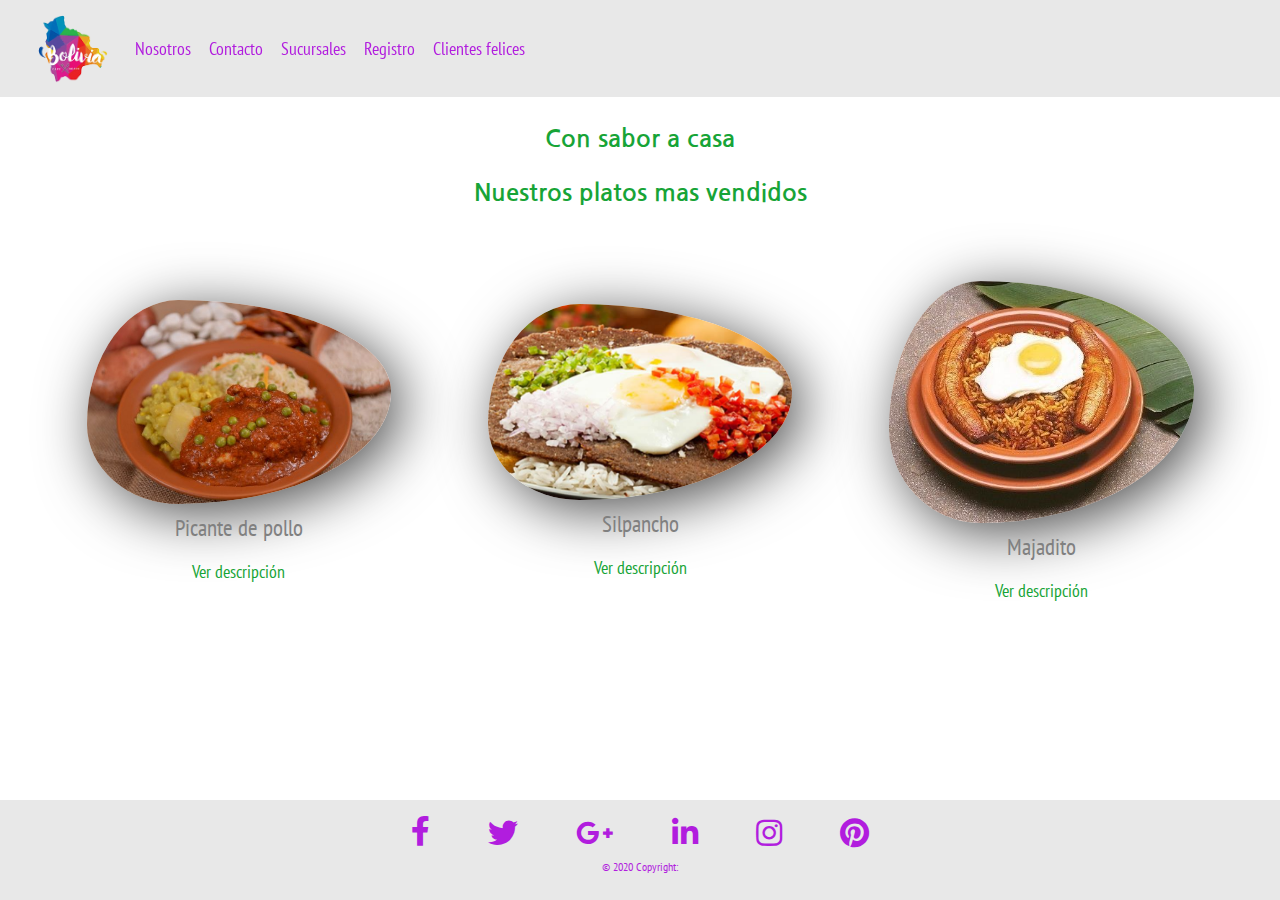
<file: index.html>
<!DOCTYPE html>
<html lang="en">
<head>
    <meta charset="UTF-8">
    <meta name="viewport" content="width=device-width, initial-scale=1.0">
    <link
            rel="stylesheet"
            href="https://stackpath.bootstrapcdn.com/bootstrap/4.5.2/css/bootstrap.min.css"
            integrity="sha384-JcKb8q3iqJ61gNV9KGb8thSsNjpSL0n8PARn9HuZOnIxN0hoP+VmmDGMN5t9UJ0Z"
            crossorigin="anonymous"
    >
    <link rel="stylesheet" href="https://use.fontawesome.com/releases/v5.11.2/css/all.css">
    <link rel="stylesheet" type="text/css" href="./public/style/styles.css" media="screen"/>
    <link href="https://fonts.googleapis.com/css2?family=Nanum+Gothic&family=PT+Sans+Narrow&display=swap" rel="stylesheet">

    <title>Bolivia resto</title>
</head>
<body>
<nav id="navColor" class="navbar  fixed-top navbar-expand-lg navbar-light ">
    <div class="general container">
        <a class="navbar-brand" href="./index.html">
            <img class="logo hvr-wobble-horizontal" src="./public/imagen/icon1.png" alt="logo">
        </a>
        <button class="navbar-toggler" type="button" data-toggle="collapse" data-target="#navbarTogglerDemo02"
                aria-controls="navbarTogglerDemo02" aria-expanded="false" aria-label="Toggle navigation">
            <span class="navbar-toggler-icon"></span>
        </button>

        <div class="collapse navbar-collapse" id="navbarTogglerDemo02">
            <ul class="navbar-nav mr-auto mt-2 mt-lg-0">
                <li class="nav-item linkNavbar">
                    <a class="hvr-float-shadow navText nav-link" href="./routes/aboutMe.html">Nosotros</a>
                </li>
                <li class="nav-item linkNavbar">
                    <a class="hvr-float-shadow navText nav-link" href="./routes/contact.html">Contacto</a>
                </li>
                <li class="nav-item linkNavbar">
                    <a class="hvr-float-shadow navText nav-link" href="./routes/branch.html">Sucursales</a>
                </li>
                <li class="nav-item linkNavbar">
                    <a class="hvr-float-shadow navText nav-link" href="./routes/register.html">Registro</a>
                </li>
                <li class="nav-item linkNavbar">
                    <a class="hvr-float-shadow navText nav-link" href="./routes/ourCustomers.html">Clientes felices</a>
                </li>
            </ul>
        </div>
    </div>
</nav>

<h3 class="text1">Con sabor a casa</h3>
<h6 class="text1">Nuestros platos mas vendidos</h6>
<div class="containerMeal">
    <div class="imgMealContainer">
        <img class="imgMeal " src="./public/imagen/picante.jpg">
        <h5>Picante de pollo</h5>
        <a class="recipebtn btn " href="./routes/recipe.html" role="button">Ver descripción</a>
    </div>
    <div class="imgMealContainer">
        <img class="imgMeal" src="./public/imagen/silpancho.jpg">
        <h5>Silpancho</h5>
        <a class="recipebtn btn " href="./routes/recipe.html" role="button">Ver descripción</a>
    </div>
    <div class="imgMealContainer">
        <img class="imgMeal" src="./public/imagen/majo.jpeg">
        <h5>Majadito</h5>
        <a class="recipebtn btn " href="./routes/recipe.html" role="button">Ver descripción</a>
    </div>
</div>
<footer class="footer ">
    <div class="container">
        <div class="row">
            <div class="col-md-12">
                <div class="flex-center">
                    <a class="navText" href="https://www.facebook.com/CasaDelCamba" target="_blank" >
                        <i class="textColor iconSize fab fa-facebook-f mr-md-5 fa-2x"> </i>
                    </a>
                    <a class="tw-ic" href="https://twitter.com/la_casadelcamba" target="_blank" >
                        <i class="textColor iconSize fab fa-twitter fa-lg  mr-md-5  fa-2x"> </i>
                    </a>
                    <a class="gplus-ic" href="https://www.casadelcamba.com/" target="_blank" >
                        <i class="textColor iconSize fab fa-google-plus-g fa-lg  mr-md-5  fa-2x"> </i>
                    </a>
                    <a class="li-ic" href="https://www.linkedin.com/company/la-casa-del-camba/about/" target="_blank" >
                        <i class="textColor iconSize fab fa-linkedin-in fa-lg  mr-md-5  fa-2x"> </i>
                    </a>
                    <a class="ins-ic" href="https://www.instagram.com/lacasadelcamba/" target="_blank" >
                        <i class="textColor iconSize fab fa-instagram fa-lg  mr-md-5 fa-2x"> </i>
                    </a>
                    <a class="pin-ic" href="https://ar.pinterest.com/search/pins/?rs=ac&len=2&q=majadito%20boliviano&eq=majadito&etslf=6358&term_meta[]=majadito%7Cautocomplete%7C0&term_meta[]=boliviano%7Cautocomplete%7C0" target="_blank" >
                        <i class="textColor iconSize fab fa-pinterest fa-lg  fa-2x"> </i>
                    </a>
                </div>
            </div>
        </div>
    </div>
    <div class="textColor textCorpSize footer-copyright text-center my-2">© 2020 Copyright:
    </div>
</footer>

<script src="https://code.jquery.com/jquery-3.5.1.slim.min.js" integrity="sha384-DfXdz2htPH0lsSSs5nCTpuj/zy4C+OGpamoFVy38MVBnE+IbbVYUew+OrCXaRkfj" crossorigin="anonymous"></script>
<script src="https://cdn.jsdelivr.net/npm/popper.js@1.16.1/dist/umd/popper.min.js" integrity="sha384-9/reFTGAW83EW2RDu2S0VKaIzap3H66lZH81PoYlFhbGU+6BZp6G7niu735Sk7lN" crossorigin="anonymous"></script>
<script src="https://stackpath.bootstrapcdn.com/bootstrap/4.5.2/js/bootstrap.min.js" integrity="sha384-B4gt1jrGC7Jh4AgTPSdUtOBvfO8shuf57BaghqFfPlYxofvL8/KUEfYiJOMMV+rV" crossorigin="anonymous"></script>
</body>
</html>
</file>
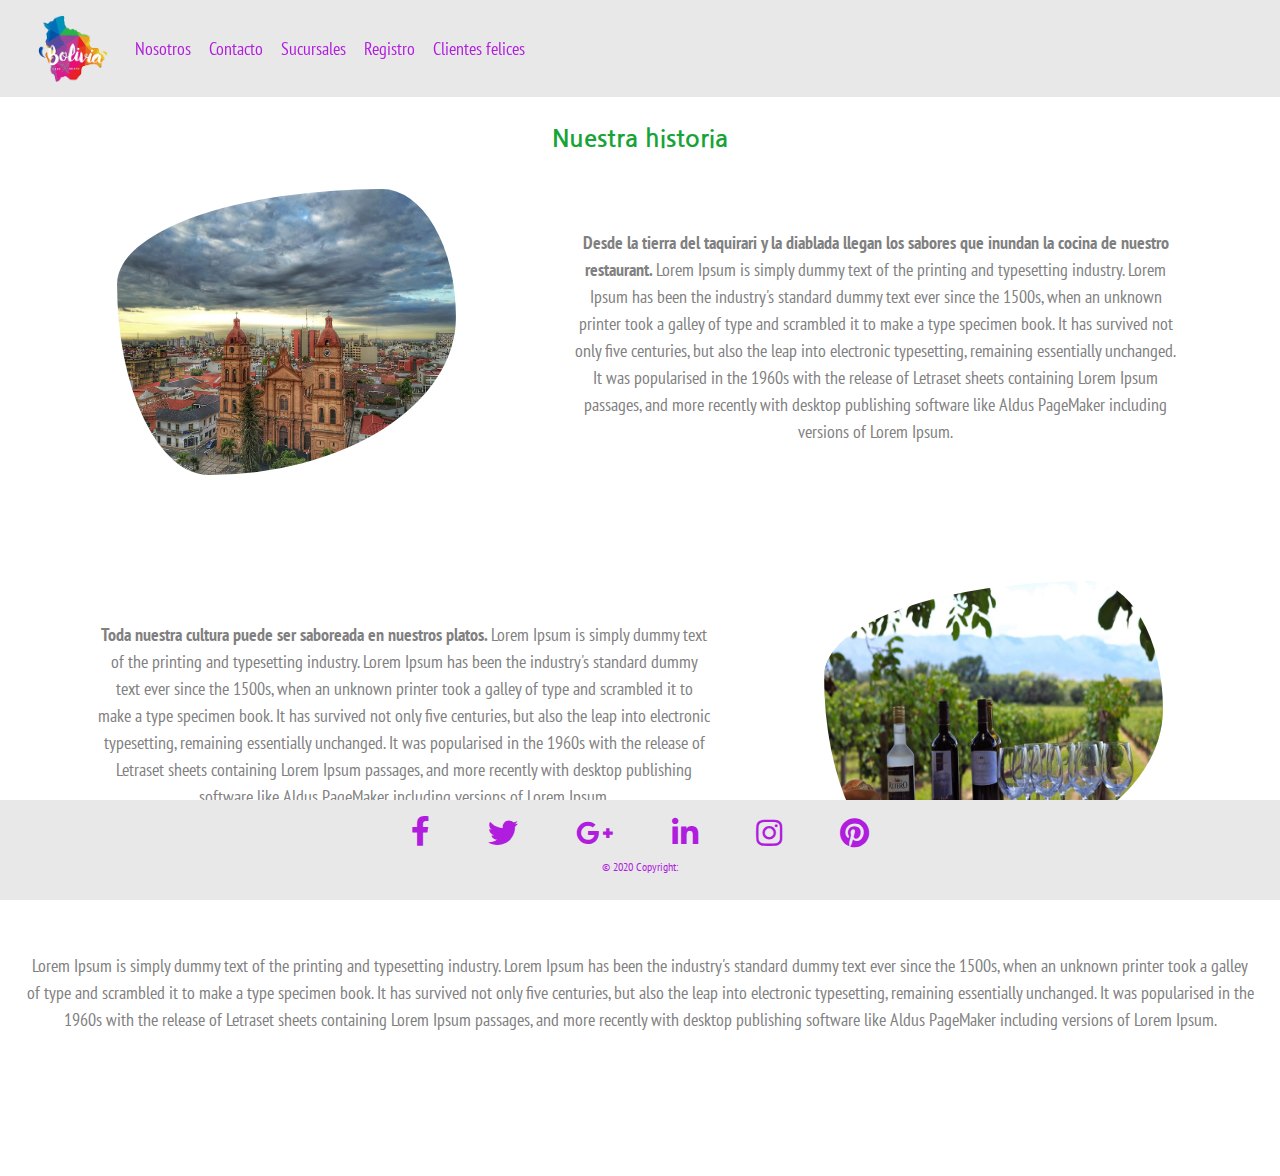
<file: routes/aboutMe.html>
<!DOCTYPE html>
<html lang="en">
<head>
    <meta charset="UTF-8">
    <meta name="viewport" content="width=device-width, initial-scale=1.0">
    <link
            rel="stylesheet"
            href="https://stackpath.bootstrapcdn.com/bootstrap/4.5.2/css/bootstrap.min.css"
            integrity="sha384-JcKb8q3iqJ61gNV9KGb8thSsNjpSL0n8PARn9HuZOnIxN0hoP+VmmDGMN5t9UJ0Z"
            crossorigin="anonymous"
    >
    <link rel="stylesheet" href="https://use.fontawesome.com/releases/v5.11.2/css/all.css">
    <link rel="stylesheet" type="text/css" href="../public/style/styles.css" media="screen"/>
    <link href="https://fonts.googleapis.com/css2?family=Nanum+Gothic&family=PT+Sans+Narrow&display=swap" rel="stylesheet">
    <title>Bolivia resto</title>
</head>
<body>
<nav id="navColor" class="navbar  fixed-top navbar-expand-lg navbar-light ">
    <div class="general container">
        <a class="navbar-brand" href="../index.html">
            <img class="logo hvr-wobble-horizontal" src="../public/imagen/icon1.png" alt="logo">
        </a>
        <button class="navbar-toggler" type="button" data-toggle="collapse" data-target="#navbarTogglerDemo02"
                aria-controls="navbarTogglerDemo02" aria-expanded="false" aria-label="Toggle navigation">
            <span class="navbar-toggler-icon"></span>
        </button>

        <div class="collapse navbar-collapse" id="navbarTogglerDemo02">
            <ul class="navbar-nav mr-auto mt-2 mt-lg-0">
                <li class="nav-item linkNavbar">
                    <a class="hvr-float-shadow navText nav-link" href="./aboutMe.html">Nosotros</a>
                </li>
                <li class="nav-item linkNavbar">
                    <a class="hvr-float-shadow navText nav-link" href="./contact.html">Contacto</a>
                </li>
                <li class="nav-item linkNavbar">
                    <a class="hvr-float-shadow navText nav-link" href="./branch.html">Sucursales</a>
                </li>
                <li class="nav-item linkNavbar">
                    <a class="hvr-float-shadow navText nav-link" href="./register.html">Registro</a>
                </li>
                <li class="nav-item linkNavbar">
                    <a class="hvr-float-shadow navText nav-link" href="./ourCustomers.html">Clientes felices</a>
                </li>
            </ul>
        </div>
    </div>
</nav>

<h4 class="text1">Nuestra historia</h4>
<div class="aboutMeContainer">
    <div id="carouselExampleIndicators" class="containerCarrusel carousel slide" data-ride="carousel">

        <div class="carousel-inner">
            <div class="carousel-item active">
                <img src="../public/imagen/turismo3.jpg" class="imgCarrusel  w-100" alt="...">
            </div>
            <div class="carousel-item">
                <img src="../public/imagen/turismo5.jpg" class="imgCarrusel  w-100" alt="...">
            </div>
            <div class="carousel-item">
                <img src="../public/imagen/turismo2.jpg" class="imgCarrusel  w-100" alt="...">
            </div>
        </div>
        <a class="carousel-control-prev" href="#carouselExampleIndicators" role="button" data-slide="prev">
            <span class="carousel-control-prev-icon" aria-hidden="true"></span>
            <span class="sr-only">Previous</span>
        </a>
        <a class="carousel-control-next" href="#carouselExampleIndicators" role="button" data-slide="next">
            <span class="carousel-control-next-icon" aria-hidden="true"></span>
            <span class="sr-only">Next</span>
        </a>
    </div>
    <div class="aboutText">
        <p>
            <strong>Desde la tierra del taquirari y la diablada llegan los sabores que inundan la cocina de nuestro restaurant. </strong> Lorem Ipsum is simply dummy text of the printing and typesetting industry. Lorem Ipsum has been the industry's standard dummy text ever since the 1500s, when an unknown printer took a galley of type and scrambled it to make a type specimen book. It has survived not only five centuries, but also the leap into electronic typesetting, remaining essentially unchanged. It was popularised in the 1960s with the release of Letraset sheets containing Lorem Ipsum passages, and more recently with desktop publishing software like Aldus PageMaker including versions of Lorem Ipsum.
        </p>
    </div>
</div>
<div class="aboutMeContainer">
    <div class="aboutText">
        <p>
            <strong> Toda nuestra cultura puede ser saboreada en nuestros platos. </strong> Lorem Ipsum is simply dummy text of the printing and typesetting industry. Lorem Ipsum has been the industry's standard dummy text ever since the 1500s, when an unknown printer took a galley of type and scrambled it to make a type specimen book. It has survived not only five centuries, but also the leap into electronic typesetting, remaining essentially unchanged. It was popularised in the 1960s with the release of Letraset sheets containing Lorem Ipsum passages, and more recently with desktop publishing software like Aldus PageMaker including versions of Lorem Ipsum.
        </p>
    </div>
    <div  class="containerCarrusel carousel slide" data-ride="carousel">
        <div class="carousel-inner">
            <div class="carousel-item active">
                <img src="../public/imagen/turismo1.jpg" class="imgCarrusel  w-100" alt="...">
            </div>
            <div class="carousel-item">
                <img src="../public/imagen/turismo6.jpeg" class="imgCarrusel  w-100" alt="...">
            </div>
            <div class="carousel-item">
                <img src="../public/imagen/turismo4.jpg" class="imgCarrusel  w-100" alt="...">
            </div>
        </div>
        <a class="carousel-control-prev" href="#carouselExampleIndicators" role="button" data-slide="prev">
            <span class="carousel-control-prev-icon" aria-hidden="true"></span>
            <span class="sr-only">Previous</span>
        </a>
        <a class="carousel-control-next" href="#carouselExampleIndicators" role="button" data-slide="next">
            <span class="carousel-control-next-icon" aria-hidden="true"></span>
            <span class="sr-only">Next</span>
        </a>
    </div>
</div>
<div class="aboutText2">
    <p>
        Lorem Ipsum is simply dummy text of the printing and typesetting industry. Lorem Ipsum has been the industry's standard dummy text ever since the 1500s, when an unknown printer took a galley of type and scrambled it to make a type specimen book. It has survived not only five centuries, but also the leap into electronic typesetting, remaining essentially unchanged. It was popularised in the 1960s with the release of Letraset sheets containing Lorem Ipsum passages, and more recently with desktop publishing software like Aldus PageMaker including versions of Lorem Ipsum.
    </p>
</div>

<footer class="footer ">
    <div class="container">
        <div class="row">
            <div class="col-md-12">
                <div class="flex-center">
                    <a class="navText" href="https://www.facebook.com/CasaDelCamba" target="_blank" >
                        <i class="textColor iconSize fab fa-facebook-f mr-md-5 fa-2x"> </i>
                    </a>
                    <a class="tw-ic" href="https://twitter.com/la_casadelcamba" target="_blank" >
                        <i class="textColor iconSize fab fa-twitter fa-lg  mr-md-5  fa-2x"> </i>
                    </a>
                    <a class="gplus-ic" href="https://www.casadelcamba.com/" target="_blank" >
                        <i class="textColor iconSize fab fa-google-plus-g fa-lg  mr-md-5  fa-2x"> </i>
                    </a>
                    <a class="li-ic" href="https://www.linkedin.com/company/la-casa-del-camba/about/" target="_blank" >
                        <i class="textColor iconSize fab fa-linkedin-in fa-lg  mr-md-5  fa-2x"> </i>
                    </a>
                    <a class="ins-ic" href="https://www.instagram.com/lacasadelcamba/" target="_blank" >
                        <i class="textColor iconSize fab fa-instagram fa-lg  mr-md-5 fa-2x"> </i>
                    </a>
                    <a class="pin-ic" href="https://ar.pinterest.com/search/pins/?rs=ac&len=2&q=majadito%20boliviano&eq=majadito&etslf=6358&term_meta[]=majadito%7Cautocomplete%7C0&term_meta[]=boliviano%7Cautocomplete%7C0" target="_blank" >
                        <i class="textColor iconSize fab fa-pinterest fa-lg  fa-2x"> </i>
                    </a>
                </div>
            </div>
        </div>
    </div>
    <div class="textColor textCorpSize footer-copyright text-center my-2">© 2020 Copyright:
    </div>
</footer>

<script src="https://code.jquery.com/jquery-3.5.1.slim.min.js"
        integrity="sha384-DfXdz2htPH0lsSSs5nCTpuj/zy4C+OGpamoFVy38MVBnE+IbbVYUew+OrCXaRkfj"
        crossorigin="anonymous"></script>
<script src="https://cdn.jsdelivr.net/npm/popper.js@1.16.1/dist/umd/popper.min.js"
        integrity="sha384-9/reFTGAW83EW2RDu2S0VKaIzap3H66lZH81PoYlFhbGU+6BZp6G7niu735Sk7lN"
        crossorigin="anonymous"></script>
<script src="https://stackpath.bootstrapcdn.com/bootstrap/4.5.2/js/bootstrap.min.js"
        integrity="sha384-B4gt1jrGC7Jh4AgTPSdUtOBvfO8shuf57BaghqFfPlYxofvL8/KUEfYiJOMMV+rV"
        crossorigin="anonymous"></script>
</body>
</html>
</file>
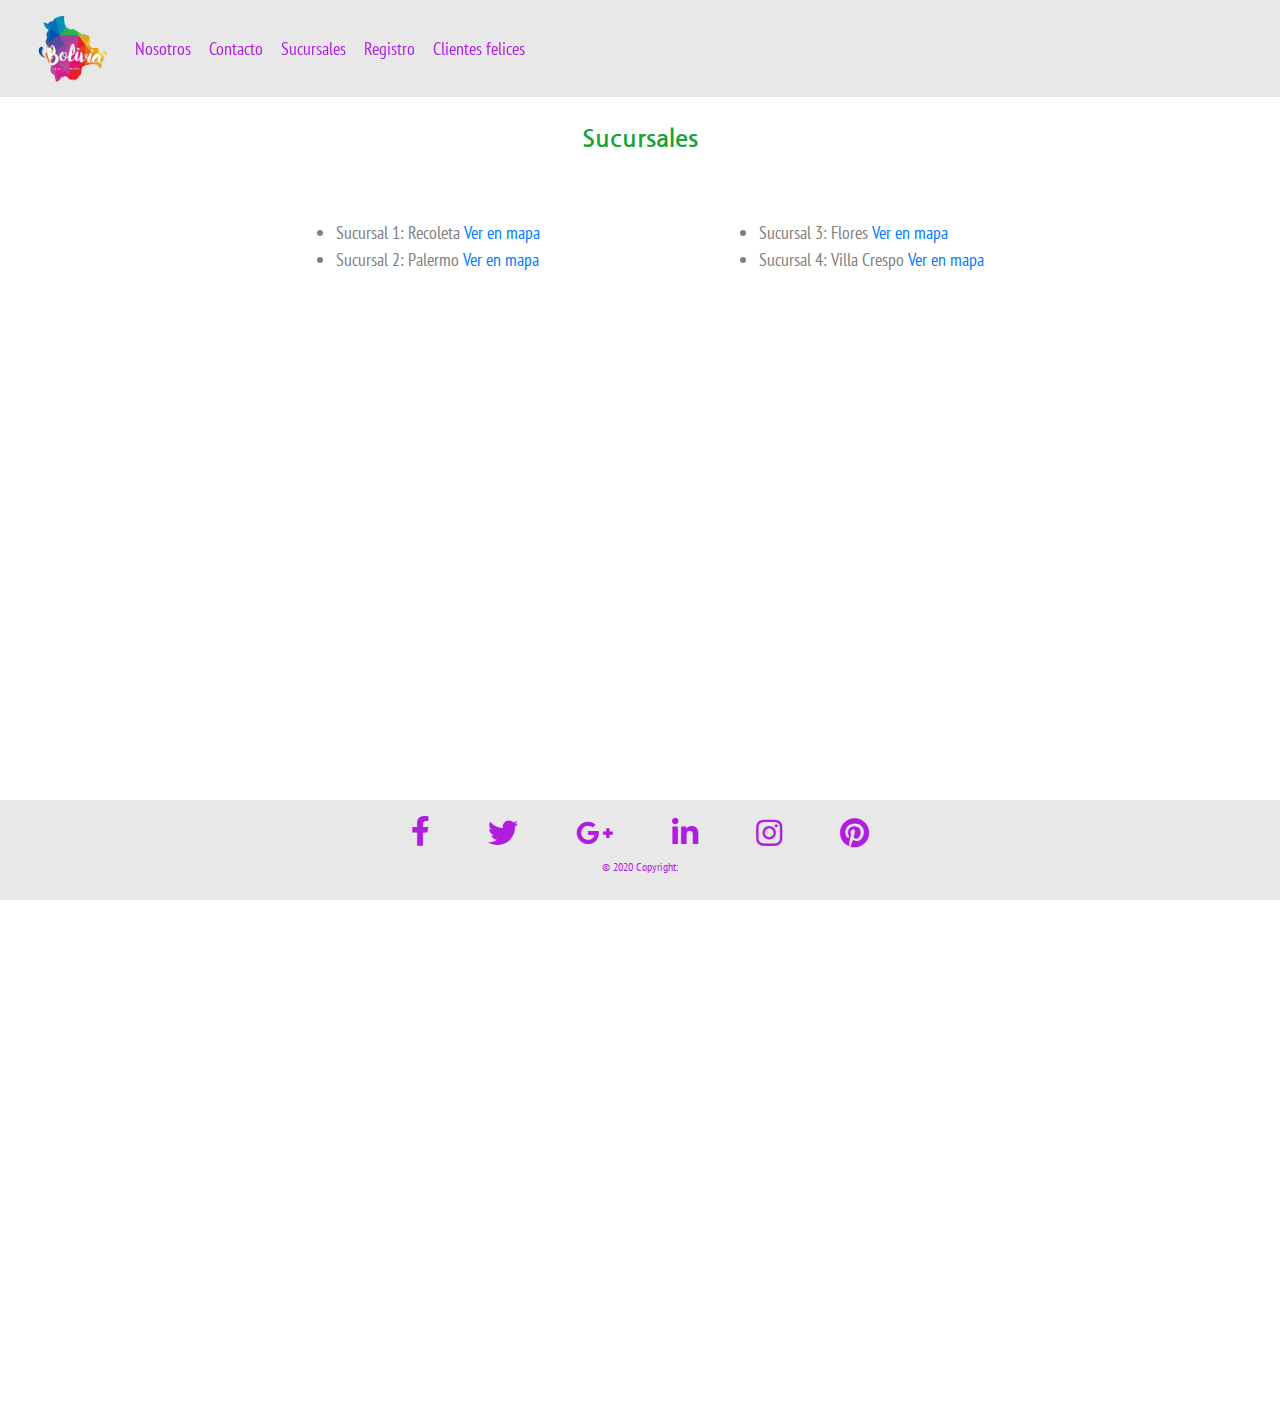
<file: routes/branch.html>
<!DOCTYPE html>
<html lang="en">
<head>
    <meta charset="UTF-8">
    <meta name="viewport" content="width=device-width, initial-scale=1.0">
    <link
            rel="stylesheet"
            href="https://stackpath.bootstrapcdn.com/bootstrap/4.5.2/css/bootstrap.min.css"
            integrity="sha384-JcKb8q3iqJ61gNV9KGb8thSsNjpSL0n8PARn9HuZOnIxN0hoP+VmmDGMN5t9UJ0Z"
            crossorigin="anonymous"
    >
    <link rel="stylesheet" href="https://use.fontawesome.com/releases/v5.11.2/css/all.css">
    <link rel="stylesheet" type="text/css" href="../public/style/styles.css" media="screen"/>
    <link href="https://fonts.googleapis.com/css2?family=Nanum+Gothic&family=PT+Sans+Narrow&display=swap" rel="stylesheet">

    <title>Bolivia resto</title>
</head>
<body>
<nav id="navColor" class="navbar  fixed-top navbar-expand-lg navbar-light ">
    <div class="general container">
        <a class="navbar-brand" href="../index.html">
            <img class="logo hvr-wobble-horizontal" src="../public/imagen/icon1.png" alt="logo">
        </a>
        <button class="navbar-toggler" type="button" data-toggle="collapse" data-target="#navbarTogglerDemo02"
                aria-controls="navbarTogglerDemo02" aria-expanded="false" aria-label="Toggle navigation">
            <span class="navbar-toggler-icon"></span>
        </button>

        <div class="collapse navbar-collapse" id="navbarTogglerDemo02">
            <ul class="navbar-nav mr-auto mt-2 mt-lg-0">
                <li class="nav-item linkNavbar">
                    <a class="hvr-float-shadow navText nav-link" href="./aboutMe.html">Nosotros</a>
                </li>
                <li class="nav-item linkNavbar">
                    <a class="hvr-float-shadow navText nav-link" href="./contact.html">Contacto</a>
                </li>
                <li class="nav-item linkNavbar">
                    <a class="hvr-float-shadow navText nav-link" href="./branch.html">Sucursales</a>
                </li>
                <li class="nav-item linkNavbar">
                    <a class="hvr-float-shadow navText nav-link" href="./register.html">Registro</a>
                </li>
                <li class="nav-item linkNavbar">
                    <a class="hvr-float-shadow navText nav-link" href="./ourCustomers.html">Clientes felices</a>
                </li>
            </ul>
        </div>
    </div>
</nav>
<h4 class="text1">Sucursales</h4>
<div class="branchContainer">
    <div class="direction">
        <div>
            <ul>
                <li>
                    Sucursal 1: Recoleta <a href="https://www.google.com.ar/maps/place/El+Ateneo+Grand+Splendid/@-34.594498,-58.4059233,15z/data=!4m5!3m4!1s0x95bccabdfc191295:0x8110084c679e64c0!8m2!3d-34.5959839!4d-58.3942276">Ver en mapa</a>
                </li>
                <li>
                    Sucursal 2: Palermo <a href="https://www.google.com.ar/maps/place/Plataforma+5/@-34.5887037,-58.4430507,17z/data=!3m1!4b1!4m5!3m4!1s0x95bcb5858f2fea89:0x78546381071fb889!8m2!3d-34.5887037!4d-58.4408567">Ver en mapa</a>
                </li>
            </ul>
        </div>
        <div>
            <ul>
                <li>
                    Sucursal 3: Flores <a href="https://www.google.com.ar/maps/place/The+Daily+Market/@-34.6285384,-58.4523708,16.76z/data=!4m13!1m7!3m6!1s0x95bcc9801c92ef47:0xc93f0b1dc41d41ee!2sFlores,+CABA!3b1!8m2!3d-34.6374837!4d-58.4601452!3m4!1s0x95bccbf53dbfea4d:0x241dbca5da92b823!8m2!3d-34.629035!4d-58.4542759">Ver en mapa</a>
                </li>
                <li>
                    Sucursal 4: Villa Crespo <a href="https://www.google.com.ar/maps/place/CAFE+SAN+BERNARDO/@-34.5980709,-58.4499248,15z/data=!4m13!1m7!3m6!1s0x95bcca0c687ee0b7:0x879b67a1fd77fb98!2sVilla+Crespo,+CABA!3b1!8m2!3d-34.5947209!4d-58.4442897!3m4!1s0x95bcca0b3b0c1a9f:0x85296cd5d4ee986c!8m2!3d-34.5978673!4d-58.4411556">Ver en mapa</a>
                </li>

            </ul>
        </div>

    </div>
    <div class="mapsContainer">
        <div class="maps">
            <iframe class="singleMaps"  src="https://www.google.com/maps/embed?pb=!1m18!1m12!1m3!1d13137.528426543311!2d-58.40592325!3d-34.59449805!2m3!1f0!2f0!3f0!3m2!1i1024!2i768!4f13.1!3m3!1m2!1s0x95bccabdfc191295%3A0x8110084c679e64c0!2sEl%20Ateneo%20Grand%20Splendid!5e0!3m2!1ses-419!2sar!4v1598739976039!5m2!1ses-419!2sar" width="600" height="450" frameborder="0" style="border:0;" allowfullscreen="" aria-hidden="false" tabindex="0"></iframe>
            <iframe class="singleMaps" src="https://www.google.com/maps/embed?pb=!1m18!1m12!1m3!1d3284.611179279951!2d-58.44305074879496!3d-34.58870368036752!2m3!1f0!2f0!3f0!3m2!1i1024!2i768!4f13.1!3m3!1m2!1s0x95bcb5858f2fea89%3A0x78546381071fb889!2sPlataforma%205!5e0!3m2!1ses-419!2sar!4v1598740729386!5m2!1ses-419!2sar" width="600" height="450" frameborder="0" style="border:0;" allowfullscreen="" aria-hidden="false" tabindex="0"></iframe>
        </div>
        <div class="maps">
            <iframe class="singleMaps" src="https://www.google.com/maps/embed?pb=!1m18!1m12!1m3!1d3879.9015844501273!2d-58.45237077501545!3d-34.628538414728965!2m3!1f0!2f0!3f0!3m2!1i1024!2i768!4f13.1!3m3!1m2!1s0x95bccbf53dbfea4d%3A0x241dbca5da92b823!2sThe%20Daily%20Market!5e0!3m2!1ses-419!2sar!4v1598740918491!5m2!1ses-419!2sar" width="600" height="450" frameborder="0" style="border:0;" allowfullscreen="" aria-hidden="false" tabindex="0"></iframe>
            <iframe class="singleMaps" src="https://www.google.com/maps/embed?pb=!1m18!1m12!1m3!1d13136.963362545606!2d-58.449924817026414!3d-34.598070935839466!2m3!1f0!2f0!3f0!3m2!1i1024!2i768!4f13.1!3m3!1m2!1s0x95bcca0b3b0c1a9f%3A0x85296cd5d4ee986c!2sCAFE%20SAN%20BERNARDO!5e0!3m2!1ses-419!2sar!4v1598741078981!5m2!1ses-419!2sar" width="600" height="450" frameborder="0" style="border:0;" allowfullscreen="" aria-hidden="false" tabindex="0"></iframe>
        </div>
    </div>
</div>

<footer class="footer ">
    <div class="container">
        <div class="row">
            <div class="col-md-12">
                <div class="flex-center">
                    <a class="navText" href="https://www.facebook.com/CasaDelCamba" target="_blank" >
                        <i class="textColor iconSize fab fa-facebook-f mr-md-5 fa-2x"> </i>
                    </a>
                    <a class="tw-ic" href="https://twitter.com/la_casadelcamba" target="_blank" >
                        <i class="textColor iconSize fab fa-twitter fa-lg  mr-md-5  fa-2x"> </i>
                    </a>
                    <a class="gplus-ic" href="https://www.casadelcamba.com/" target="_blank" >
                        <i class="textColor iconSize fab fa-google-plus-g fa-lg  mr-md-5  fa-2x"> </i>
                    </a>
                    <a class="li-ic" href="https://www.linkedin.com/company/la-casa-del-camba/about/" target="_blank" >
                        <i class="textColor iconSize fab fa-linkedin-in fa-lg  mr-md-5  fa-2x"> </i>
                    </a>
                    <a class="ins-ic" href="https://www.instagram.com/lacasadelcamba/" target="_blank" >
                        <i class="textColor iconSize fab fa-instagram fa-lg  mr-md-5 fa-2x"> </i>
                    </a>
                    <a class="pin-ic" href="https://ar.pinterest.com/search/pins/?rs=ac&len=2&q=majadito%20boliviano&eq=majadito&etslf=6358&term_meta[]=majadito%7Cautocomplete%7C0&term_meta[]=boliviano%7Cautocomplete%7C0" target="_blank" >
                        <i class="textColor iconSize fab fa-pinterest fa-lg  fa-2x"> </i>
                    </a>
                </div>
            </div>
        </div>
    </div>
    <div class="textColor textCorpSize footer-copyright text-center my-2">© 2020 Copyright:
    </div>
</footer>

<script src="https://code.jquery.com/jquery-3.5.1.slim.min.js"
        integrity="sha384-DfXdz2htPH0lsSSs5nCTpuj/zy4C+OGpamoFVy38MVBnE+IbbVYUew+OrCXaRkfj"
        crossorigin="anonymous"></script>
<script src="https://cdn.jsdelivr.net/npm/popper.js@1.16.1/dist/umd/popper.min.js"
        integrity="sha384-9/reFTGAW83EW2RDu2S0VKaIzap3H66lZH81PoYlFhbGU+6BZp6G7niu735Sk7lN"
        crossorigin="anonymous"></script>
<script src="https://stackpath.bootstrapcdn.com/bootstrap/4.5.2/js/bootstrap.min.js"
        integrity="sha384-B4gt1jrGC7Jh4AgTPSdUtOBvfO8shuf57BaghqFfPlYxofvL8/KUEfYiJOMMV+rV"
        crossorigin="anonymous"></script>
</body>
</html>
</file>
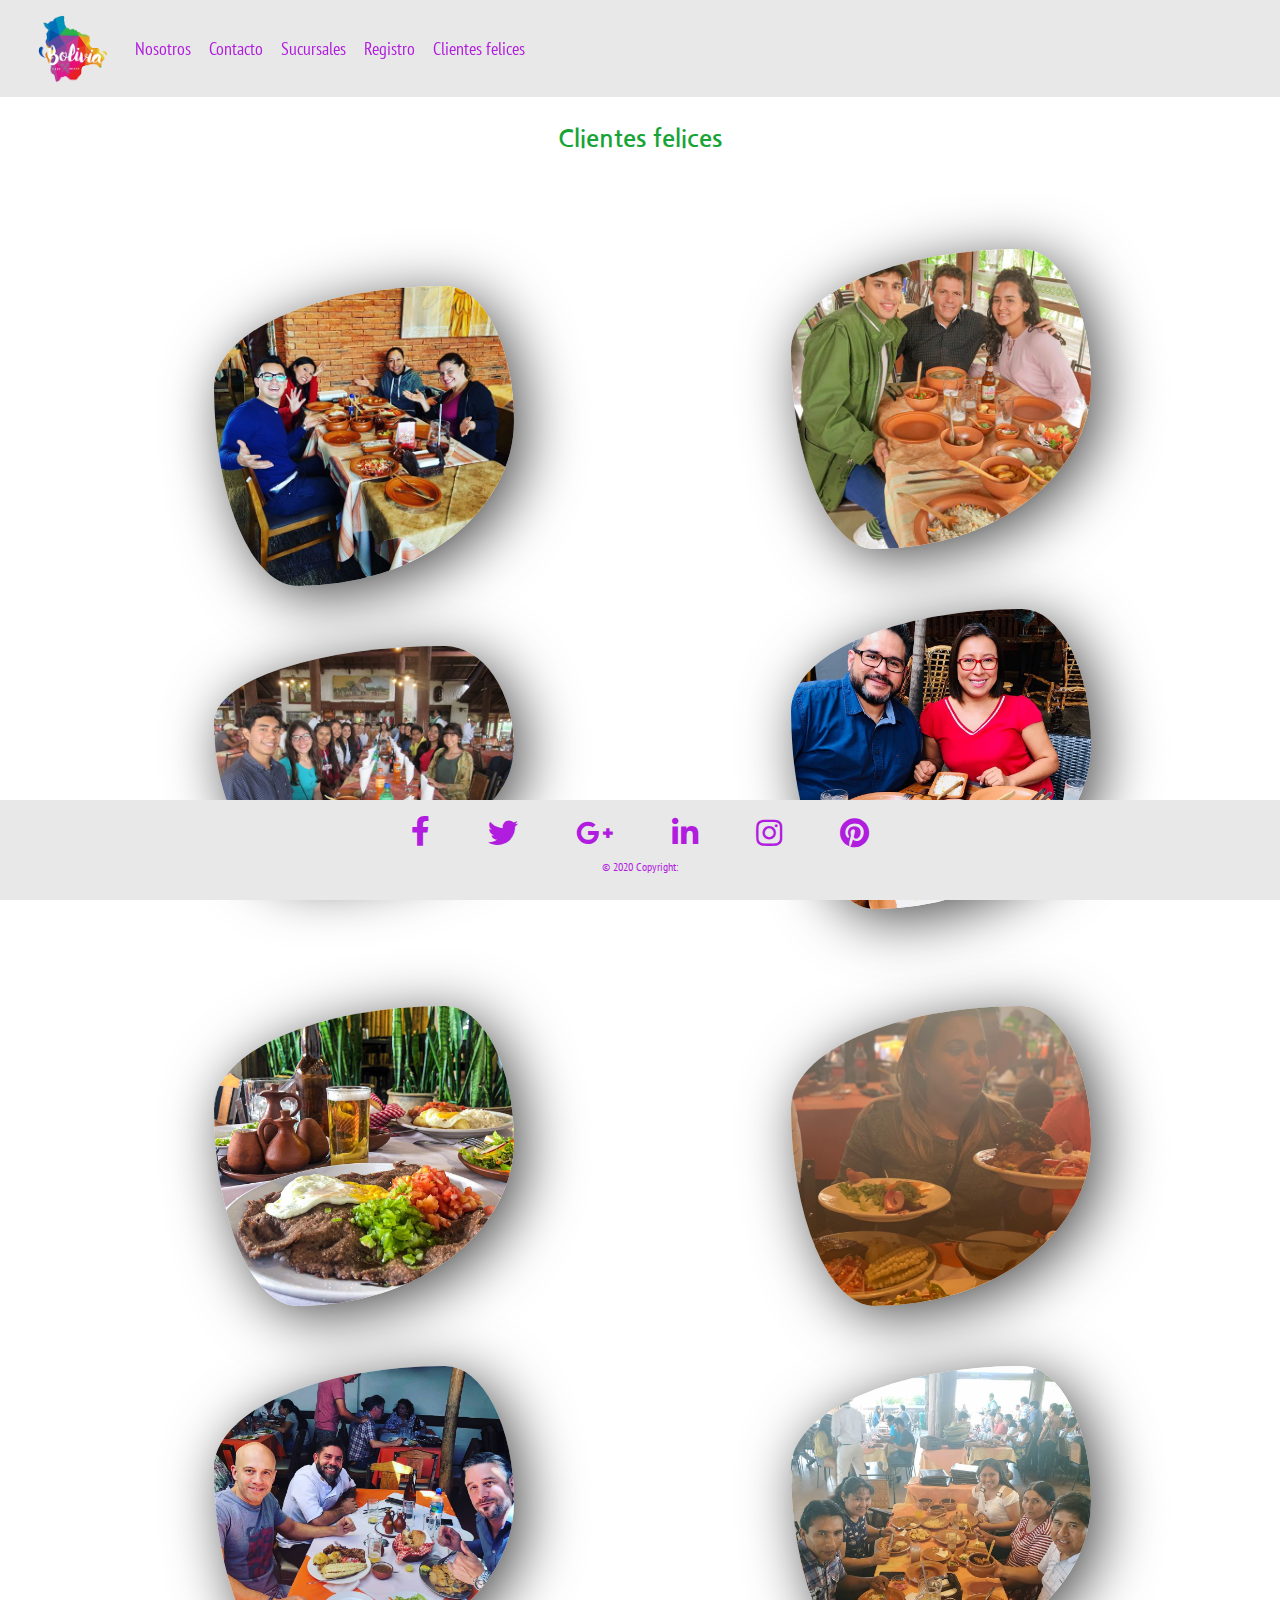
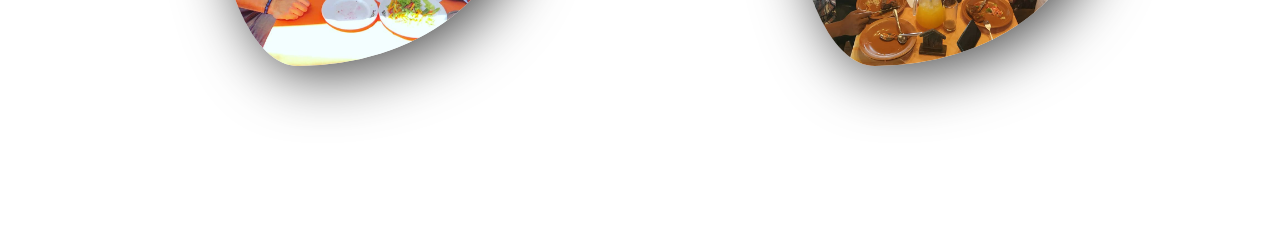
<file: routes/ourCustomers.html>
<!DOCTYPE html>
<html lang="en">
<head>
    <meta charset="UTF-8">
    <meta name="viewport" content="width=device-width, initial-scale=1.0">
    <link
            rel="stylesheet"
            href="https://stackpath.bootstrapcdn.com/bootstrap/4.5.2/css/bootstrap.min.css"
            integrity="sha384-JcKb8q3iqJ61gNV9KGb8thSsNjpSL0n8PARn9HuZOnIxN0hoP+VmmDGMN5t9UJ0Z"
            crossorigin="anonymous"
    >
    <link rel="stylesheet" href="https://use.fontawesome.com/releases/v5.11.2/css/all.css">
    <link rel="stylesheet" type="text/css" href="../public/style/styles.css" media="screen"/>
    <link href="https://fonts.googleapis.com/css2?family=Nanum+Gothic&family=PT+Sans+Narrow&display=swap"
          rel="stylesheet">

    <title>Bolivia resto</title>
</head>
<body>
<nav id="navColor" class="navbar  fixed-top navbar-expand-lg navbar-light ">
    <div class="general container">
        <a class="navbar-brand" href="../index.html">
            <img class="logo hvr-wobble-horizontal" src="../public/imagen/icon1.png" alt="logo">
        </a>
        <button class="navbar-toggler" type="button" data-toggle="collapse" data-target="#navbarTogglerDemo02"
                aria-controls="navbarTogglerDemo02" aria-expanded="false" aria-label="Toggle navigation">
            <span class="navbar-toggler-icon"></span>
        </button>

        <div class="collapse navbar-collapse" id="navbarTogglerDemo02">
            <ul class="navbar-nav mr-auto mt-2 mt-lg-0">
                <li class="nav-item linkNavbar">
                    <a class="hvr-float-shadow navText nav-link" href="./aboutMe.html">Nosotros</a>
                </li>
                <li class="nav-item linkNavbar">
                    <a class="hvr-float-shadow navText nav-link" href="./contact.html">Contacto</a>
                </li>
                <li class="nav-item linkNavbar">
                    <a class="hvr-float-shadow navText nav-link" href="./branch.html">Sucursales</a>
                </li>
                <li class="nav-item linkNavbar">
                    <a class="hvr-float-shadow navText nav-link" href="./register.html">Registro</a>
                </li>
                <li class="nav-item linkNavbar">
                    <a class="hvr-float-shadow navText nav-link" href="./ourCustomers.html">Clientes felices</a>
                </li>
            </ul>
        </div>
    </div>
</nav>

<h4 class="text1">Clientes felices</h4>
<div class="customerContainer">
    <div class="customerA">
        <div class="customer1">
            <img class="imgCustumer" src="../public/imagen/costu1.jpg">
            <img class="imgCustumer" src="../public/imagen/costu2.jpg">
        </div>
        <div class="customer1">
            <img class="imgCustumer" src="../public/imagen/costu3.jpg">
            <img  class="imgCustumer" src="../public/imagen/costu4.jpg">
        </div>
    </div>
    <div class="customerA">
        <div class="customer1">
            <img class="imgCustumer" src="../public/imagen/costu5.jpg">
            <img class="imgCustumer" src="../public/imagen/costu6.jpg">
        </div>
        <div class="customer1">
            <img class="imgCustumer" src="../public/imagen/costu7.jpg">
            <img class="imgCustumer" src="../public/imagen/costu8.jpg">
        </div>
    </div>
</div>

<footer class="footer ">
    <div class="container">
        <div class="row">
            <div class="col-md-12">
                <div class="flex-center">
                    <a class="navText" href="https://www.facebook.com/CasaDelCamba" target="_blank" >
                        <i class="textColor iconSize fab fa-facebook-f mr-md-5 fa-2x"> </i>
                    </a>
                    <a class="tw-ic" href="https://twitter.com/la_casadelcamba" target="_blank" >
                        <i class="textColor iconSize fab fa-twitter fa-lg  mr-md-5  fa-2x"> </i>
                    </a>
                    <a class="gplus-ic" href="https://www.casadelcamba.com/" target="_blank" >
                        <i class="textColor iconSize fab fa-google-plus-g fa-lg  mr-md-5  fa-2x"> </i>
                    </a>
                    <a class="li-ic" href="https://www.linkedin.com/company/la-casa-del-camba/about/" target="_blank" >
                        <i class="textColor iconSize fab fa-linkedin-in fa-lg  mr-md-5  fa-2x"> </i>
                    </a>
                    <a class="ins-ic" href="https://www.instagram.com/lacasadelcamba/" target="_blank" >
                        <i class="textColor iconSize fab fa-instagram fa-lg  mr-md-5 fa-2x"> </i>
                    </a>
                    <a class="pin-ic" href="https://ar.pinterest.com/search/pins/?rs=ac&len=2&q=majadito%20boliviano&eq=majadito&etslf=6358&term_meta[]=majadito%7Cautocomplete%7C0&term_meta[]=boliviano%7Cautocomplete%7C0" target="_blank" >
                        <i class="textColor iconSize fab fa-pinterest fa-lg  fa-2x"> </i>
                    </a>
                </div>
            </div>
        </div>
    </div>
    <div class="textColor textCorpSize footer-copyright text-center my-2">© 2020 Copyright:
    </div>
</footer>

<script src="https://code.jquery.com/jquery-3.5.1.slim.min.js"
        integrity="sha384-DfXdz2htPH0lsSSs5nCTpuj/zy4C+OGpamoFVy38MVBnE+IbbVYUew+OrCXaRkfj"
        crossorigin="anonymous"></script>
<script src="https://cdn.jsdelivr.net/npm/popper.js@1.16.1/dist/umd/popper.min.js"
        integrity="sha384-9/reFTGAW83EW2RDu2S0VKaIzap3H66lZH81PoYlFhbGU+6BZp6G7niu735Sk7lN"
        crossorigin="anonymous"></script>
<script src="https://stackpath.bootstrapcdn.com/bootstrap/4.5.2/js/bootstrap.min.js"
        integrity="sha384-B4gt1jrGC7Jh4AgTPSdUtOBvfO8shuf57BaghqFfPlYxofvL8/KUEfYiJOMMV+rV"
        crossorigin="anonymous"></script>
</body>
</html>
</file>
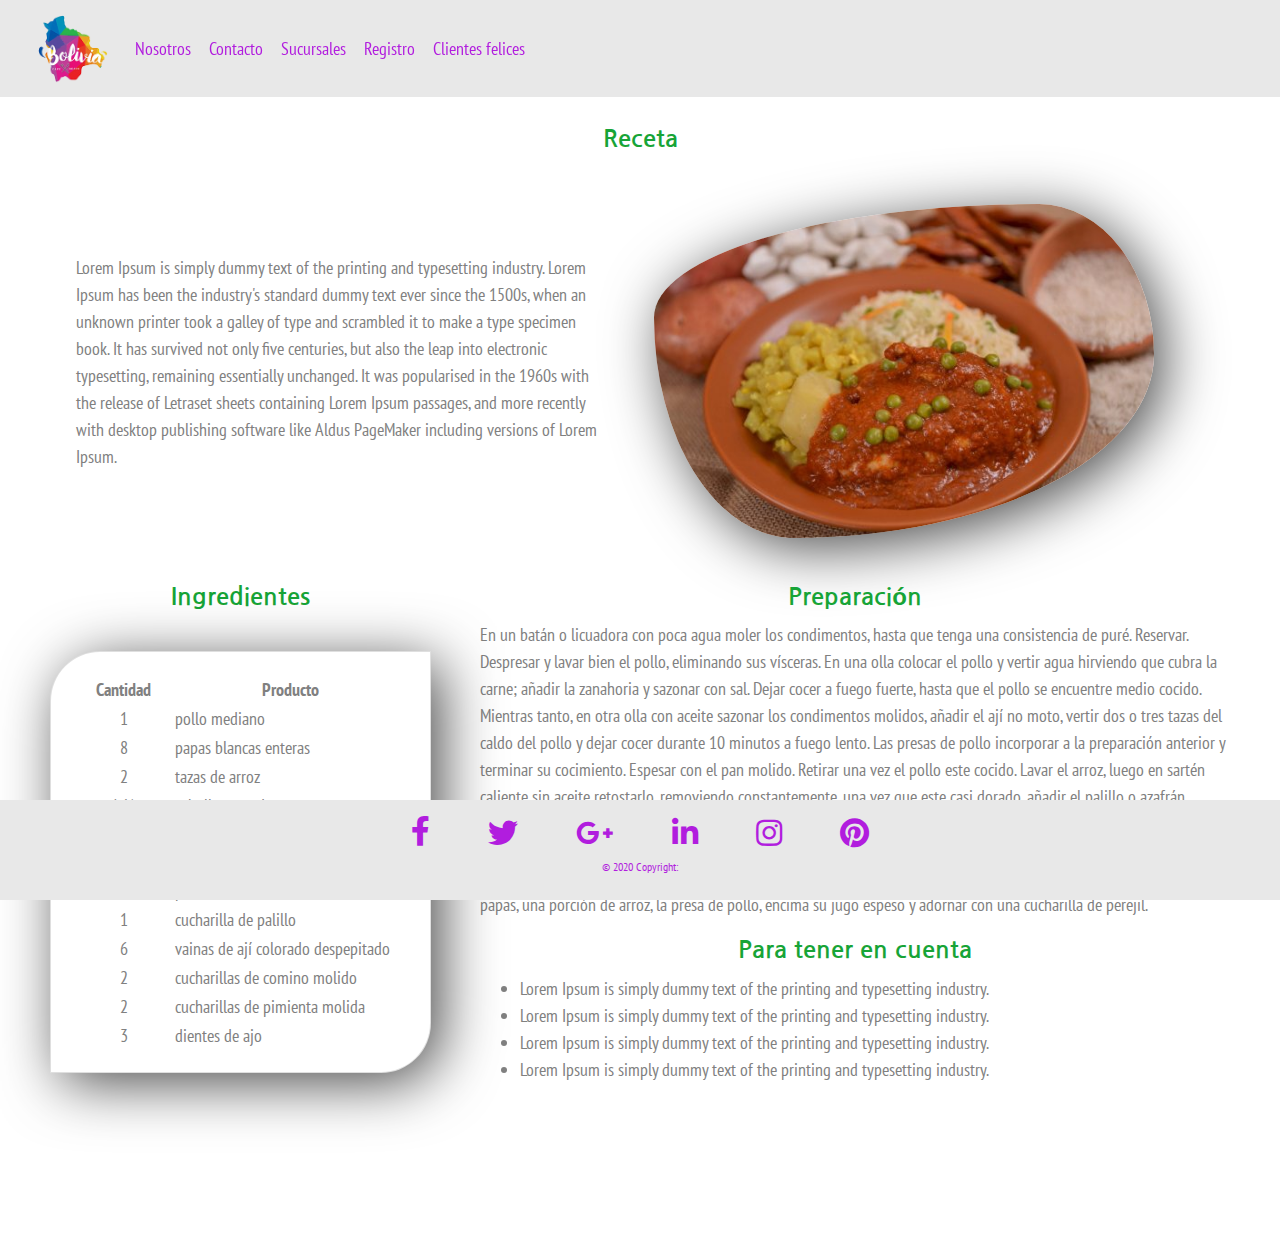
<file: routes/recipe.html>
<!DOCTYPE html>
<html lang="en">
<head>
    <meta charset="UTF-8">
    <meta name="viewport" content="width=device-width, initial-scale=1.0">
    <link
            rel="stylesheet"
            href="https://stackpath.bootstrapcdn.com/bootstrap/4.5.2/css/bootstrap.min.css"
            integrity="sha384-JcKb8q3iqJ61gNV9KGb8thSsNjpSL0n8PARn9HuZOnIxN0hoP+VmmDGMN5t9UJ0Z"
            crossorigin="anonymous"
    >
    <link rel="stylesheet" href="https://use.fontawesome.com/releases/v5.11.2/css/all.css">
    <link rel="stylesheet" type="text/css" href="../public/style/styles.css" media="screen"/>
    <link href="https://fonts.googleapis.com/css2?family=Nanum+Gothic&family=PT+Sans+Narrow&display=swap" rel="stylesheet">

    <title>Bolivia resto</title>
</head>
<body>
<nav id="navColor" class="navbar  fixed-top navbar-expand-lg navbar-light ">
    <div class="general container">
        <a class="navbar-brand" href="../index.html">
            <img class="logo hvr-wobble-horizontal" src="../public/imagen/icon1.png" alt="logo">
        </a>
        <button class="navbar-toggler" type="button" data-toggle="collapse" data-target="#navbarTogglerDemo02"
                aria-controls="navbarTogglerDemo02" aria-expanded="false" aria-label="Toggle navigation">
            <span class="navbar-toggler-icon"></span>
        </button>

        <div class="collapse navbar-collapse" id="navbarTogglerDemo02">
            <ul class="navbar-nav mr-auto mt-2 mt-lg-0">
                <li class="nav-item linkNavbar">
                    <a class="hvr-float-shadow navText nav-link" href="./aboutMe.html">Nosotros</a>
                </li>
                <li class="nav-item linkNavbar">
                    <a class="hvr-float-shadow navText nav-link" href="./contact.html">Contacto</a>
                </li>
                <li class="nav-item linkNavbar">
                    <a class="hvr-float-shadow navText nav-link" href="./branch.html">Sucursales</a>
                </li>
                <li class="nav-item linkNavbar">
                    <a class="hvr-float-shadow navText nav-link" href="./register.html">Registro</a>
                </li>
                <li class="nav-item linkNavbar">
                    <a class="hvr-float-shadow navText nav-link" href="./ourCustomers.html">Clientes felices</a>
                </li>
            </ul>
        </div>
    </div>
</nav>

<h4 class="text1">Receta</h4>
<div class="recipeContainer">
    <div class="imgDescrContainer">
        <p>
            Lorem Ipsum is simply dummy text of the printing and typesetting industry. Lorem Ipsum has been the industry's standard dummy text ever since the 1500s, when an unknown printer took a galley of type and scrambled it to make a type specimen book. It has survived not only five centuries, but also the leap into electronic typesetting, remaining essentially unchanged. It was popularised in the 1960s with the release of Letraset sheets containing Lorem Ipsum passages, and more recently with desktop publishing software like Aldus PageMaker including versions of Lorem Ipsum.
        </p>
        <img class="imgRecipe " src="../public/imagen/picante.jpg">

    </div>

    <div class="ingrePrepa">
        <div class="ingredient">
            <h4 class="titleRecipe text1"> Ingredientes</h4>
                <div class="cardIngre card">
                    <div class="card-body">
                        <table style="width: 100%;">
                            <col width="30%">
                            <col width="70%">
                            <tbody>
                            <tr>
                                <th class="tabTitle">Cantidad </th>
                                <th class="tabTitle">Producto</th>
                            </tr>
                            <tr>
                                <td class="tabTitle">1 </td>
                                <td>pollo mediano </td>
                            </tr>
                            <tr>
                                <td class="tabTitle">8 </td>
                                <td>papas blancas enteras </td>
                            </tr>
                            <tr>
                                <td class="tabTitle">2</td>
                                <td>tazas de arroz </td>
                            </tr>
                            <tr>
                                <td class="tabTitle">1 ½ </td>
                                <td> cebollas grandes </td>
                            </tr>
                            <tr>
                                <td class="tabTitle">1 </td>
                                <td> zanahoria</td>
                            </tr>
                            <tr>
                                <td class="tabTitle">2 </td>
                                <td>cucharillas de perejil finamente picado </td>
                            </tr>
                            <tr>
                                <td class="tabTitle">1 </td>
                                <td>cucharilla de palillo </td>
                            </tr>
                            <tr>
                                <td class="tabTitle">6 </td>
                                <td>vainas de ají colorado despepitado </td>
                            </tr>
                            <tr>
                                <td class="tabTitle">2 </td>
                                <td>cucharillas de comino molido </td>
                            </tr>
                            <tr>
                                <td class="tabTitle">2 </td>
                                <td>cucharillas de pimienta molida </td>
                            </tr>
                            <tr>
                                <td class="tabTitle">3 </td>
                                <td> dientes de ajo</td>
                            </tr>

                            </tbody>
                        </table>
                    </div>
                </div>
        </div>
        <div class="cook">
            <h4 class="titleRecipe text1"> Preparación</h4>
            <p>
                En un batán o licuadora con poca agua moler los condimentos, hasta que tenga una consistencia de puré. Reservar.
                Despresar y lavar bien el pollo, eliminando sus vísceras.
                En una olla colocar el pollo y vertir agua hirviendo que cubra la carne; añadir la zanahoria y sazonar con sal. Dejar cocer a fuego fuerte, hasta que el pollo se encuentre medio cocido.
                Mientras tanto, en otra olla con aceite sazonar los condimentos molidos, añadir el ají no moto, vertir dos o tres tazas del caldo del pollo y dejar cocer durante 10 minutos a fuego lento.
                Las presas de pollo incorporar a la preparación anterior y terminar su cocimiento. Espesar con el pan molido. Retirar una vez el pollo este cocido.
                Lavar el arroz, luego en sartén caliente sin aceite retostarlo, removiendo constantemente, una vez que este casi dorado, añadir el palillo o azafrán, remover por unos minutos más y una vez dorado, en una olla colocar el arroz graneado, vertir cuatro tazas de agua caliente, la mitad de la cebolla entera, sal al gusto, y a medida que vaya cociendo, aumentar agua fría, hasta que el arroz reviente y se encuentre cocido.
                Aparte, hacer cocer las papas en agua caliente con sal al gusto.
                En cada plato servir dos papas, una porción de arroz, la presa de pollo, encima su jugo espeso y adornar con una cucharilla de perejil.
            </p>
            <h4 class="titleRecipe text1"> Para tener en cuenta</h4>
            <ul>
                <li>
                    Lorem Ipsum is simply dummy text of the printing and typesetting industry.
                </li>
                <li>
                    Lorem Ipsum is simply dummy text of the printing and typesetting industry.
                </li>
                <li>
                    Lorem Ipsum is simply dummy text of the printing and typesetting industry.
                </li>
                <li>
                    Lorem Ipsum is simply dummy text of the printing and typesetting industry.
                </li>
            </ul>
        </div>
    </div>
</div>

<footer class="footer ">
    <div class="container">
        <div class="row">
            <div class="col-md-12">
                <div class="flex-center">
                    <a class="navText" href="https://www.facebook.com/CasaDelCamba" target="_blank" >
                        <i class="textColor iconSize fab fa-facebook-f mr-md-5 fa-2x"> </i>
                    </a>
                    <a class="tw-ic" href="https://twitter.com/la_casadelcamba" target="_blank" >
                        <i class="textColor iconSize fab fa-twitter fa-lg  mr-md-5  fa-2x"> </i>
                    </a>
                    <a class="gplus-ic" href="https://www.casadelcamba.com/" target="_blank" >
                        <i class="textColor iconSize fab fa-google-plus-g fa-lg  mr-md-5  fa-2x"> </i>
                    </a>
                    <a class="li-ic" href="https://www.linkedin.com/company/la-casa-del-camba/about/" target="_blank" >
                        <i class="textColor iconSize fab fa-linkedin-in fa-lg  mr-md-5  fa-2x"> </i>
                    </a>
                    <a class="ins-ic" href="https://www.instagram.com/lacasadelcamba/" target="_blank" >
                        <i class="textColor iconSize fab fa-instagram fa-lg  mr-md-5 fa-2x"> </i>
                    </a>
                    <a class="pin-ic" href="https://ar.pinterest.com/search/pins/?rs=ac&len=2&q=majadito%20boliviano&eq=majadito&etslf=6358&term_meta[]=majadito%7Cautocomplete%7C0&term_meta[]=boliviano%7Cautocomplete%7C0" target="_blank" >
                        <i class="textColor iconSize fab fa-pinterest fa-lg  fa-2x"> </i>
                    </a>
                </div>
            </div>
        </div>
    </div>
    <div class="textColor textCorpSize footer-copyright text-center my-2">© 2020 Copyright:
    </div>
</footer>

<script src="https://code.jquery.com/jquery-3.5.1.slim.min.js"
        integrity="sha384-DfXdz2htPH0lsSSs5nCTpuj/zy4C+OGpamoFVy38MVBnE+IbbVYUew+OrCXaRkfj"
        crossorigin="anonymous"></script>
<script src="https://cdn.jsdelivr.net/npm/popper.js@1.16.1/dist/umd/popper.min.js"
        integrity="sha384-9/reFTGAW83EW2RDu2S0VKaIzap3H66lZH81PoYlFhbGU+6BZp6G7niu735Sk7lN"
        crossorigin="anonymous"></script>
<script src="https://stackpath.bootstrapcdn.com/bootstrap/4.5.2/js/bootstrap.min.js"
        integrity="sha384-B4gt1jrGC7Jh4AgTPSdUtOBvfO8shuf57BaghqFfPlYxofvL8/KUEfYiJOMMV+rV"
        crossorigin="anonymous"></script>
</body>
</html>
</file>
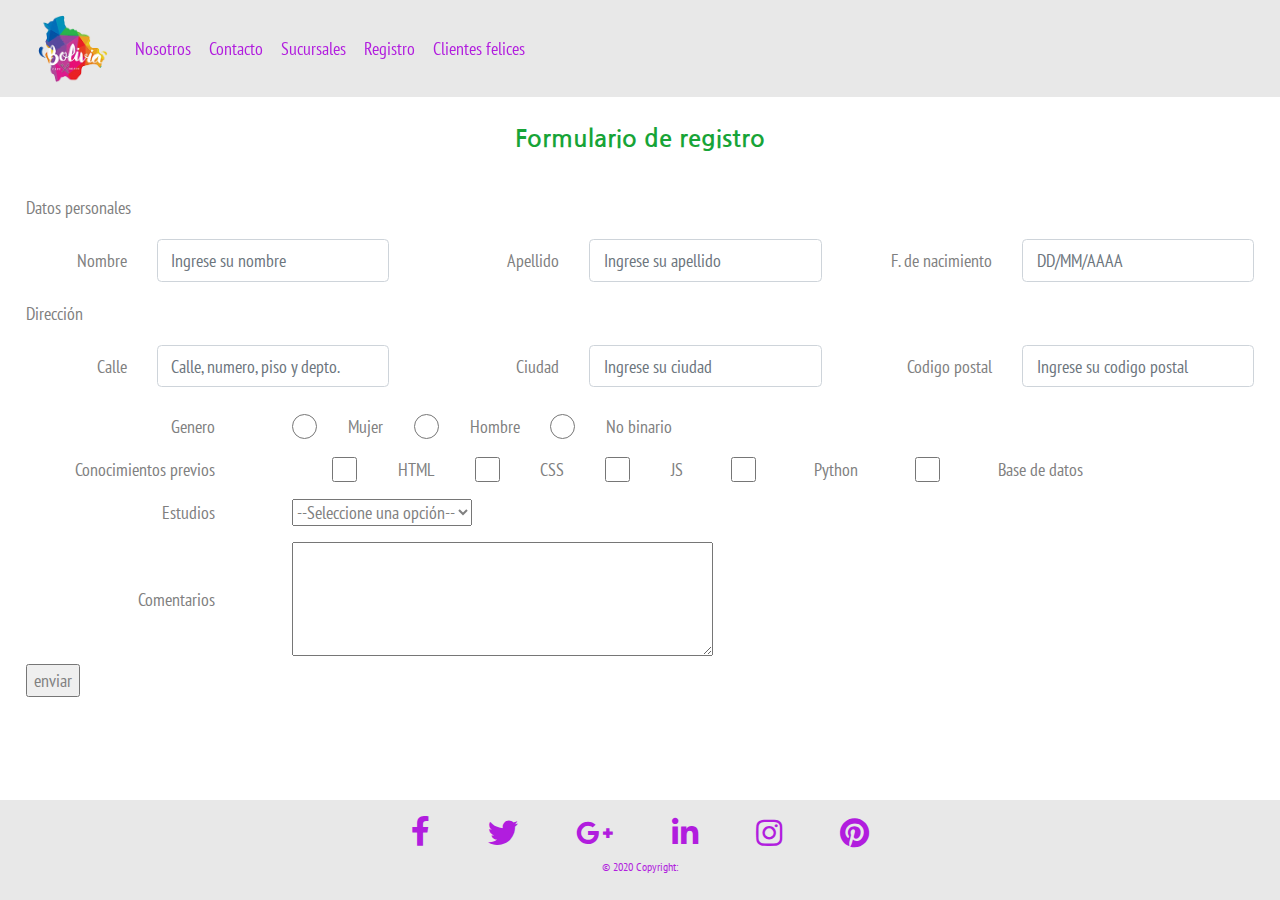
<file: routes/register.html>
<!DOCTYPE html>
<html lang="en">
<head>
    <meta charset="UTF-8">
    <meta name="viewport" content="width=device-width, initial-scale=1.0">
    <link
            rel="stylesheet"
            href="https://stackpath.bootstrapcdn.com/bootstrap/4.5.2/css/bootstrap.min.css"
            integrity="sha384-JcKb8q3iqJ61gNV9KGb8thSsNjpSL0n8PARn9HuZOnIxN0hoP+VmmDGMN5t9UJ0Z"
            crossorigin="anonymous"
    >
    <link rel="stylesheet" href="https://use.fontawesome.com/releases/v5.11.2/css/all.css">
    <link rel="stylesheet" type="text/css" href="../public/style/styles.css" media="screen"/>
    <link href="https://fonts.googleapis.com/css2?family=Nanum+Gothic&family=PT+Sans+Narrow&display=swap" rel="stylesheet">

    <title>Bolivia resto</title>
</head>
<body>
<nav id="navColor" class="navbar  fixed-top navbar-expand-lg navbar-light ">
    <div class="general container">
        <a class="navbar-brand" href="../index.html">
            <img class="logo hvr-wobble-horizontal" src="../public/imagen/icon1.png" alt="logo">
        </a>
        <button class="navbar-toggler" type="button" data-toggle="collapse" data-target="#navbarTogglerDemo02"
                aria-controls="navbarTogglerDemo02" aria-expanded="false" aria-label="Toggle navigation">
            <span class="navbar-toggler-icon"></span>
        </button>

        <div class="collapse navbar-collapse" id="navbarTogglerDemo02">
            <ul class="navbar-nav mr-auto mt-2 mt-lg-0">
                <li class="nav-item linkNavbar">
                    <a class="hvr-float-shadow navText nav-link" href="./aboutMe.html">Nosotros</a>
                </li>
                <li class="nav-item linkNavbar">
                    <a class="hvr-float-shadow navText nav-link" href="./contact.html">Contacto</a>
                </li>
                <li class="nav-item linkNavbar">
                    <a class="hvr-float-shadow navText nav-link" href="./branch.html">Sucursales</a>
                </li>
                <li class="nav-item linkNavbar">
                    <a class="hvr-float-shadow navText nav-link" href="./register.html">Registro</a>
                </li>
                <li class="nav-item linkNavbar">
                    <a class="hvr-float-shadow navText nav-link" href="./ourCustomers.html">Clientes felices</a>
                </li>
            </ul>
        </div>
    </div>
</nav>

<h4 class="text1">Formulario de registro</h4>
<form class="form" action="show_data.html" target="_blank">
    <p>Datos personales</p>
    <div class="rowForm">
        <div class="onda form-group row">
            <label for="name" class="formLabel col-sm-4 col-form-label">Nombre</label>
            <div class="col-sm-8">
                <input type="text"  class="form-control" id="name"  name="name" placeholder="Ingrese su nombre">
            </div>
        </div>
        <div class="onda form-group row">
            <label for="lastName" class="formLabel col-sm-4 col-form-label">Apellido</label>
            <div class="col-sm-8">
                <input type="text"  class="form-control" id="lastName" name="lastName" placeholder="Ingrese su apellido">
            </div>
        </div>
        <div class="onda form-group row">
            <label for="birthdate" class="formLabel col-sm-4 col-form-label">F. de nacimiento</label>
            <div class="col-sm-8">
                <input type="text"  class="form-control" id="birthdate" name="birthdate" placeholder="DD/MM/AAAA">
            </div>
        </div>
    </div>
    <p>Dirección</p>
    <div class="rowForm">
        <div class="onda form-group row">
            <label for="street" class="formLabel col-sm-4 col-form-label">Calle</label>
            <div class="col-sm-8">
                <input type="text"  class="form-control" id="street" name="address" placeholder="Calle, numero, piso y depto.">
            </div>
        </div>
        <div class="onda form-group row">
            <label for="city" class="formLabel col-sm-4 col-form-label">Ciudad</label>
            <div class="col-sm-8">
                <input type="text"  class="form-control" id="city" name="city" placeholder="Ingrese su ciudad">
            </div>
        </div>
        <div class="onda form-group row">
            <label for="zipcode" class="formLabel col-sm-4 col-form-label">Codigo postal</label>
            <div class="col-sm-8">
                <input type="text"  class="form-control" id="zipcode" name="zipCode" placeholder="Ingrese su codigo postal">
            </div>
        </div>
    </div>
    <div class="radioForm input-group">
        <label  class="formLabel col-sm-2 col-form-label">Genero</label>
        <div class="radioBtn">
            <input type="radio" name="gender" value="mujer"> Mujer
            <input type="radio" name="gender" value="hombre"> Hombre
            <input type="radio" name="gender" value="otro"> No binario
        </div>
    </div>
    <div class="radioForm input-group">
        <label  class="formLabel col-sm-2 col-form-label">Conocimientos previos</label>
        <div class="magic">
            <div class="chexBtn">
                <input type="checkbox" value="html" > HTML
                <input type="checkbox" value="css"> CSS
                <input type="checkbox" value="javascript"> JS
            </div>
            <div class="chexBtn">
                <input type="checkbox" value="python"> Python
                <input type="checkbox" value="bd" > Base de datos
            </div>
        </div>
    </div>
    <div class="radioForm input-group">
        <label  class="formLabel col-sm-2 col-form-label">Estudios</label>
        <div class="chexBtn2">
            <select name="estudios" id="estudios">
                <option value="primaria" > --Seleccione una opción--</option>
                <option value="primaria" > Primaria</option>
                <option value="secundaria"> Secundaria</option>
                <option value="terciario"> Terciario</option>
                <option value="universitario"> Universitario</option>
                <option value="otro" > Otro</option>
            </select>
        </div>
    </div>
    <div class="radioForm input-group">
        <label  for="comentarios" class="formLabel col-sm-2 col-form-label">Comentarios</label>
        <div class="chexBtn2">
            <textarea id="comentarios" name="comentarios" rows="4" cols="50"></textarea>
        </div>
    </div>
    <input type="submit" value="enviar">
</form>

<footer class="footer ">
    <div class="container">
        <div class="row">
            <div class="col-md-12">
                <div class="flex-center">
                    <a class="navText" href="https://www.facebook.com/CasaDelCamba" target="_blank" >
                        <i class="textColor iconSize fab fa-facebook-f mr-md-5 fa-2x"> </i>
                    </a>
                    <a class="tw-ic" href="https://twitter.com/la_casadelcamba" target="_blank" >
                        <i class="textColor iconSize fab fa-twitter fa-lg  mr-md-5  fa-2x"> </i>
                    </a>
                    <a class="gplus-ic" href="https://www.casadelcamba.com/" target="_blank" >
                        <i class="textColor iconSize fab fa-google-plus-g fa-lg  mr-md-5  fa-2x"> </i>
                    </a>
                    <a class="li-ic" href="https://www.linkedin.com/company/la-casa-del-camba/about/" target="_blank" >
                        <i class="textColor iconSize fab fa-linkedin-in fa-lg  mr-md-5  fa-2x"> </i>
                    </a>
                    <a class="ins-ic" href="https://www.instagram.com/lacasadelcamba/" target="_blank" >
                        <i class="textColor iconSize fab fa-instagram fa-lg  mr-md-5 fa-2x"> </i>
                    </a>
                    <a class="pin-ic" href="https://ar.pinterest.com/search/pins/?rs=ac&len=2&q=majadito%20boliviano&eq=majadito&etslf=6358&term_meta[]=majadito%7Cautocomplete%7C0&term_meta[]=boliviano%7Cautocomplete%7C0" target="_blank" >
                        <i class="textColor iconSize fab fa-pinterest fa-lg  fa-2x"> </i>
                    </a>
                </div>
            </div>
        </div>
    </div>
    <div class="textColor textCorpSize footer-copyright text-center my-2">© 2020 Copyright:
    </div>
</footer>

<script src="https://code.jquery.com/jquery-3.5.1.slim.min.js"
        integrity="sha384-DfXdz2htPH0lsSSs5nCTpuj/zy4C+OGpamoFVy38MVBnE+IbbVYUew+OrCXaRkfj"
        crossorigin="anonymous"></script>
<script src="https://cdn.jsdelivr.net/npm/popper.js@1.16.1/dist/umd/popper.min.js"
        integrity="sha384-9/reFTGAW83EW2RDu2S0VKaIzap3H66lZH81PoYlFhbGU+6BZp6G7niu735Sk7lN"
        crossorigin="anonymous"></script>
<script src="https://stackpath.bootstrapcdn.com/bootstrap/4.5.2/js/bootstrap.min.js"
        integrity="sha384-B4gt1jrGC7Jh4AgTPSdUtOBvfO8shuf57BaghqFfPlYxofvL8/KUEfYiJOMMV+rV"
        crossorigin="anonymous"></script>
</body>
</html>
</file>
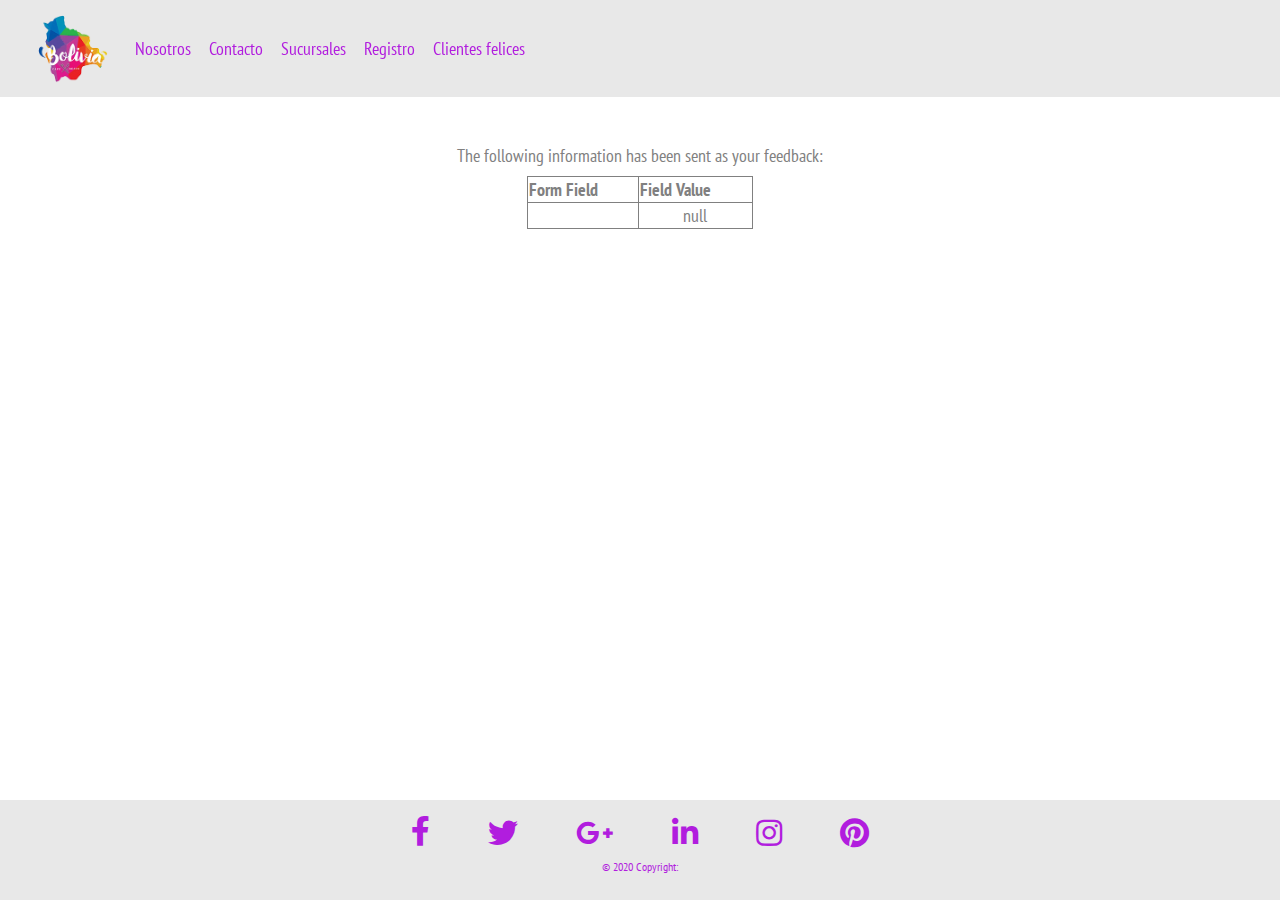
<file: routes/show_data.html>
<html>
<head>
  <meta charset="UTF-8">
  <meta name="viewport" content="width=device-width, initial-scale=1.0">
  <link
          rel="stylesheet"
          href="https://stackpath.bootstrapcdn.com/bootstrap/4.5.2/css/bootstrap.min.css"
          integrity="sha384-JcKb8q3iqJ61gNV9KGb8thSsNjpSL0n8PARn9HuZOnIxN0hoP+VmmDGMN5t9UJ0Z"
          crossorigin="anonymous"
  >
  <link rel="stylesheet" href="https://use.fontawesome.com/releases/v5.11.2/css/all.css">
  <link rel="stylesheet" type="text/css" href="../public/style/styles.css" media="screen"/>
  <link href="https://fonts.googleapis.com/css2?family=Nanum+Gothic&family=PT+Sans+Narrow&display=swap"
        rel="stylesheet">

  <title>Feedback Sent</title>
</head>
<body>
<nav id="navColor" class="navbar  fixed-top navbar-expand-lg navbar-light ">
  <div class="general container">
    <a class="navbar-brand" href="../index.html">
      <img class="logo hvr-wobble-horizontal" src="../public/imagen/icon1.png" alt="logo">
    </a>
    <button class="navbar-toggler" type="button" data-toggle="collapse" data-target="#navbarTogglerDemo02"
            aria-controls="navbarTogglerDemo02" aria-expanded="false" aria-label="Toggle navigation">
      <span class="navbar-toggler-icon"></span>
    </button>

    <div class="collapse navbar-collapse" id="navbarTogglerDemo02">
      <ul class="navbar-nav mr-auto mt-2 mt-lg-0">
        <li class="nav-item linkNavbar">
          <a class="hvr-float-shadow navText nav-link" href="./aboutMe.html">Nosotros</a>
        </li>
        <li class="nav-item linkNavbar">
          <a class="hvr-float-shadow navText nav-link" href="./contact.html">Contacto</a>
        </li>
        <li class="nav-item linkNavbar">
          <a class="hvr-float-shadow navText nav-link" href="./branch.html">Sucursales</a>
        </li>
        <li class="nav-item linkNavbar">
          <a class="hvr-float-shadow navText nav-link" href="./register.html">Registro</a>
        </li>
        <li class="nav-item linkNavbar">
          <a class="hvr-float-shadow navText nav-link" href="./ourCustomers.html">Clientes felices</a>
        </li>
      </ul>
    </div>
  </div>
</nav>
<p align=center>&nbsp;</p>
<h1 align=center><font size="+1">The following information has been sent as your
  feedback:</font></h1>
<table border="1" align=center width="226">
  <tr>
    <th align="center">Form Field</th>
    <th align="center">Field Value</th>
  </tr>

  <footer class="footer ">
    <div class="container">
      <div class="row">
        <div class="col-md-12">
          <div class="flex-center">
            <a class="navText" href="https://www.facebook.com/CasaDelCamba" target="_blank" >
              <i class="textColor iconSize fab fa-facebook-f mr-md-5 fa-2x"> </i>
            </a>
            <a class="tw-ic" href="https://twitter.com/la_casadelcamba" target="_blank" >
              <i class="textColor iconSize fab fa-twitter fa-lg  mr-md-5  fa-2x"> </i>
            </a>
            <a class="gplus-ic" href="https://www.casadelcamba.com/" target="_blank" >
              <i class="textColor iconSize fab fa-google-plus-g fa-lg  mr-md-5  fa-2x"> </i>
            </a>
            <a class="li-ic" href="https://www.linkedin.com/company/la-casa-del-camba/about/" target="_blank" >
              <i class="textColor iconSize fab fa-linkedin-in fa-lg  mr-md-5  fa-2x"> </i>
            </a>
            <a class="ins-ic" href="https://www.instagram.com/lacasadelcamba/" target="_blank" >
              <i class="textColor iconSize fab fa-instagram fa-lg  mr-md-5 fa-2x"> </i>
            </a>
            <a class="pin-ic" href="https://ar.pinterest.com/search/pins/?rs=ac&len=2&q=majadito%20boliviano&eq=majadito&etslf=6358&term_meta[]=majadito%7Cautocomplete%7C0&term_meta[]=boliviano%7Cautocomplete%7C0" target="_blank" >
              <i class="textColor iconSize fab fa-pinterest fa-lg  fa-2x"> </i>
            </a>
          </div>
        </div>
      </div>
    </div>
    <div class="textColor textCorpSize footer-copyright text-center my-2">© 2020 Copyright:
    </div>
  </footer>

  <script language="javascript">
    var args = location.search.substr(1).split('&');
    for (var i = 0; i < args.length; ++i) {
      var parts = args[i].split('=');
      if (parts != null) {
        var field = parts[0];
        var value = parts[1];
        if (value == null) {
          value = "null"
        } else {
          value = '"' + unescape(value.replace(/\+/g, ' ')) + '"';
        }

        document.writeln('<tr><td align="center">' + field + '</td>');
        document.writeln('<td align="center">' + value + '</td></tr>');
      }
    }
  </script>
  <script src="https://code.jquery.com/jquery-3.5.1.slim.min.js"
          integrity="sha384-DfXdz2htPH0lsSSs5nCTpuj/zy4C+OGpamoFVy38MVBnE+IbbVYUew+OrCXaRkfj"
          crossorigin="anonymous"></script>
  <script src="https://cdn.jsdelivr.net/npm/popper.js@1.16.1/dist/umd/popper.min.js"
          integrity="sha384-9/reFTGAW83EW2RDu2S0VKaIzap3H66lZH81PoYlFhbGU+6BZp6G7niu735Sk7lN"
          crossorigin="anonymous"></script>
  <script src="https://stackpath.bootstrapcdn.com/bootstrap/4.5.2/js/bootstrap.min.js"
          integrity="sha384-B4gt1jrGC7Jh4AgTPSdUtOBvfO8shuf57BaghqFfPlYxofvL8/KUEfYiJOMMV+rV"
          crossorigin="anonymous"></script>
  <noscript>
    <tr>
      <td>
        <p>You need to turn on Javascript in your browser.</p>

        <p>In Microsoft Internet Explorer 4 or greater:</p>
        <ul>
          <li>From the "Tools" menu (in IE 4, it's the "View" menu), select "Internet Options".</li>
          <li>Click on the "Security" tab.</li>
          <li>Click on the "Custom Level" button. (In IE 4, select "Custom"
            and then click on "Settings...".)
          </li>
          <li>Under "Active scripting" make sure "Enable" is selected.</li>
        </ul>

        <p>In Netscape version 4 or greater:</p>
        <ul>
          <li>From the <b>Edit</b> menu, select <b>Preferences</b>.</li>
          <li>In the <b>Category</b> list on the left, click on the word "Advanced".</li>
          <li>In the panel on the right, make sure "Enable JavaScript" is checked.</li>
          <li>Click the <b>OK</b> button.</li>
        </ul>

      </td>
    </tr>
  </noscript>

</table>
</body>
</html>
</file>
<file: public/style/styles.css>
/* ---------------------GENERAL STYLES--------------------------*/
*{
    font-family: 'PT Sans Narrow', sans-serif;
    font-size: large;
    color:grey;
}

body {
    padding-top: 100px;
    padding-bottom: 100px;
}

.textColor{
    color: #b11dde;
}

.iconSize{
    font-size: 30px;
}

.textCorpSize{
    font-size: 12px;
}

@media only screen and (max-width: 700px) {
    .iconSize{
        font-size: 15px;
        margin-right: 10px;
        margin-left: 10px;
    }
    }

.text1{
    font-family: 'Nanum Gothic', sans-serif;
    font-size: x-large;
    font-weight: bolder;
    text-align: center;
    margin: 15px;
    margin-top: 25px;
    color: #17a437;
}

.text2{
    font-family: 'PT Sans Narrow', sans-serif;
}

/* ---------------------NAVBAR & FOOTER--------------------------*/
.logo {
    width: 70px;
    border-radius: 10%;
}

.linkNavbar {
    display: flex;
    justify-content: center;
    align-items: center
}

#navColor {
    background-color: #e8e8e8;
}

.navText{
    color: #b11dde !important;
}

.general{
    margin-left: 5px;
    margin-right: 5px;
}

.footer {
    position: fixed;
    left: 0;
    bottom: 0;
    width: 100%;
    background-color: #e8e8e8;
    color: #b11dde !important;
    text-align: center;
    height: 100px;
    display: flex;
    justify-content: center;
    align-items: center;
    flex-direction: column;
}

/*------------------------HOME PAGE-------------------------*/
.containerMeal {
    display: flex;
    flex-direction: row;
    width: 100%;
    /*border: red 1px solid;*/
    padding: 3%;
}

.imgMealContainer {
    width: 50%;
    /*border: green 1px solid;*/
    display: flex;
    flex-direction: column;
    justify-content: center;
    align-items: center;
    flex-wrap: wrap;
    padding: 10px;
}

.imgMeal {
    width: 80%;
    border-radius: 30% 70% 70% 30% / 61% 45% 55% 39%;
    margin: 10px;
    -webkit-box-shadow: 10px 10px 60px -2px rgba(0,0,0,0.75);
    -moz-box-shadow: 10px 10px 60px -2px rgba(0,0,0,0.75);
    box-shadow: 10px 10px 60px -2px rgba(0,0,0,0.75);
}

@media only screen and (max-width: 700px) {
    .containerMeal {
        flex-direction: column;
        justify-content: center;
        align-items: center;
    }
    .imgMealContainer{
        width: 80%;

    }
}

.recipebtn{
    color: #17a437;
}

/*--------------------------ABOUT ME PAGE----------------------*/
.aboutMeContainer{
    display: flex;
    flex-direction: row;
    padding: 4%;
    padding-top: 1%;

}

.containerCarrusel{
    display: flex;
    flex-direction: row;
    max-width: 40%;
    min-width: 40%;
    /*border: red 1px solid;*/
    padding-left: 5%;
    padding-right: 5%;
}

.imgCarrusel{
    padding: 2%;
    height: 300px;
    width: 300px;
    border-radius: 77% 23% 72% 28% / 34% 45% 55% 66%  ;

}

.aboutText{
    padding: 4%;
    text-align: center;
}

.aboutText2{
    text-align: center;
    /*border: red 1px solid;*/
    padding: 2%;
}

@media only screen and (max-width: 700px) {
    .aboutMeContainer {
        flex-direction: column;
        justify-content: center;
        align-items: center;
    }
    .containerCarrusel{
        padding-left: 1%;
        padding-right: 1%;
        max-width: 80%;
        min-width: 80%;
        order: -1;
    }
    .aboutText2 {
        width: 100%;
    }
    }

/*----------------------RECIPE PAGE------------------------*/
.recipeContainer {
    width: 100%;
    /*border: green 1px solid;*/
    display: flex;
    justify-content: center;
    align-items: center;
    flex-direction: column;
    padding: 2%;
}

.imgDescrContainer{
    /*border: orange 1px solid;*/
    display: flex;
    padding: 0px 50px 0px 50px;
    align-items: center;
}

.imgRecipe{
    width: 500px;
    border-radius: 77% 23% 72% 28% / 34% 45% 55% 66%;
    -webkit-box-shadow: 10px 10px 60px -2px rgba(0,0,0,0.75);
    -moz-box-shadow: 10px 10px 60px -2px rgba(0,0,0,0.75);
    box-shadow: 10px 10px 60px -2px rgba(0,0,0,0.75);
    margin: 10px 50px 10px 50px;
}

.titleRecipe{
    margin-bottom: 10px;
    margin-top: 10px;
}

.ingrePrepa{
    /*border: pink 1px solid;*/
    display: flex;
    flex-direction: row;
    width: 100%;
}

.ingredient{
    /*border: blue 1px solid;*/
    width: 35%;
    padding: 2%;
}

.cardIngre{
    border-radius: 50px 0px 50px 0px;
    -moz-border-radius: 50px 0px 50px 0px;
    -webkit-border-radius: 50px 0px 50px 0px;
    /*border: 1px solid #adc8db;*/
    -webkit-box-shadow: 10px 10px 60px -2px rgba(0,0,0,0.75);
    -moz-box-shadow: 10px 10px 60px -2px rgba(0,0,0,0.75);
    box-shadow: 10px 10px 60px -2px rgba(0,0,0,0.75);
    margin-top: 40px;
}

.tabTitle {
    text-align: center;
}

.cook{
    /*border: orange 1px solid;*/
    width: 65%;
    padding: 2%;
}

@media only screen and (max-width: 700px) {
    .imgDescrContainer{
        width: 90%;
        padding: 1%;
        justify-content: center;
        align-items: center;
        text-align: center;
    }
    .imgRecipe {
        width: 300px;
    }
    .ingrePrepa{
        width: 100% ;
        flex-direction: column;
    }
    .ingredient{
        width: 100%;
        padding-right: 3%;
        padding-left: 3%;
    }
    .cook {
        width: 100%;
        padding-right: 3%;
        padding-left: 3%;
        text-align: center;
    }

}

@media only screen and (max-width: 900px) {
    .imgDescrContainer{
        flex-direction: column;
    }
}

/*----------------------BRNACH PAGE------------------------*/
.branchContainer {
    width: 100%;
    /*border: green 1px solid;*/
    display: flex;
    justify-content: center;
    align-items: center;
    flex-direction: column;
    padding: 2%;
}

.direction{
    /*border: orange 1px solid;*/
    width: 60%;
    padding: 2%;
    display: flex;
    justify-content: space-between;
}

.mapsContainer{
    /*border: blue 1px solid;*/
    width: 100%;
    display: flex;
    padding: 1%;
}

.maps{
    /*border: orange 1px solid;*/
    width: 100%;
    display: flex;
    padding: 1%;
}

.singleMaps{
    border: cyan 1px solid;
    width: 50%;
    /*height: 380px;*/
    padding: 2%
}

@media only screen and (max-width: 700px) {
    .direction{
        width: 100%;
    }
    .mapsContainer{
        flex-direction: column;
        justify-content: center;
        align-items: center;
    }
    .maps {
        flex-direction: column;
        justify-content: center;
        align-items: center;

    }
    .singleMaps{
        width: 85%;
    }
}

@media only screen and (max-width: 1500px) {
    .mapsContainer{
        flex-direction: column;
    }
}

/*----------------------REGISTER PAGE------------------------*/
.form{
    width: 100%;
    /*border: red 1px solid;*/
    padding: 2%;
}

.formLabel{
    text-align: end;
    /*border: purple 1px solid;*/
}

.rowForm {
    display: flex;
    justify-content: space-between;
    /*border: greenyellow 1px solid;*/
}

.onda{
    /*border: orange 1px solid;*/
    width: 32%;
}

.radioBtn{
    padding: 8px;
    padding-left: 5%;
    display: flex;
    justify-content: space-between;
    align-items: center;
    width: 450px;

}

.radioBtn input{
    height:25px;
    width:25px;
}

.magic{
    display: flex;
    flex-direction: row;
    /*border: blue 1px solid;*/
    width: 70%;
    padding-left: 5%;
}

.chexBtn{
    padding: 8px;
    padding-left: 5%;
    display: flex;
    justify-content: space-between;
    align-items: center;
    width: 50%;
    /*border: orange 1px solid;*/
}

.chexBtn input{
    height:25px;
    width:25px;
}

.chexBtn2{
    padding: 8px;
    padding-left: 5%;
    display: flex;
    justify-content: space-between;
    align-items: center;
    width: 600px;
    /*border: orange 1px solid;*/

}

@media only screen and (max-width: 700px) {
    .form{
        margin-bottom: 100px;
    }
    .rowForm {
        flex-direction: column;
        justify-content: center;
        align-items: center;
    }
    .onda{
        width: 92%;
    }
    .formLabel {
        text-align: start;
    }
    .magic {
        flex-direction: column;
    }
    .chexBtn {
        width: 100%
    }
    #comentarios{
        width: 100%;
    }
    }

.radioForm {
    display: flex;
    flex-direction: row;
    align-items: center;
}

/*----------------------CUSTOMER PAGE------------------------*/
.customerContainer {
    width: 100%;
    /*border: green 1px solid;*/
    justify-content: center;
    align-items: center;
    padding: 2%;
}

.customerA{
    /*border: blue 1px solid;*/
    width: 100%;
    margin: 1%;
    display: flex;
    flex-direction: row;
    justify-content: center;
    align-items: center;
}

.customer1{
    /*border: orange 1px solid;*/
    width: 45%;
    margin: 1%;
    display: flex;
    flex-direction: row;
    justify-content: center;
    align-items: center;
}

.imgCustumer{
    width: 300px;
    border-radius: 77% 23% 72% 28% / 34% 45% 55% 66%;
    -webkit-box-shadow: 10px 10px 60px -2px rgba(0,0,0,0.75);
    -moz-box-shadow: 10px 10px 60px -2px rgba(0,0,0,0.75);
    box-shadow: 10px 10px 60px -2px rgba(0,0,0,0.75);
    margin: 30px
}

@media only screen and (max-width: 700px) {
    .customerA {
        flex-direction: column;
    }
}

@media only screen and (max-width: 1500px) {
    .customer1 {
        flex-direction: column;
    }
}


/* --------------- EFFECTS------------ */

/* Wobble Horizontal */
@-webkit-keyframes hvr-wobble-horizontal {
    16.65% {
        -webkit-transform: translateX(8px);
        transform: translateX(8px);
    }
    33.3% {
        -webkit-transform: translateX(-6px);
        transform: translateX(-6px);
    }
    49.95% {
        -webkit-transform: translateX(4px);
        transform: translateX(4px);
    }
    66.6% {
        -webkit-transform: translateX(-2px);
        transform: translateX(-2px);
    }
    83.25% {
        -webkit-transform: translateX(1px);
        transform: translateX(1px);
    }
    100% {
        -webkit-transform: translateX(0);
        transform: translateX(0);
    }
}
@keyframes hvr-wobble-horizontal {
    16.65% {
        -webkit-transform: translateX(8px);
        transform: translateX(8px);
    }
    33.3% {
        -webkit-transform: translateX(-6px);
        transform: translateX(-6px);
    }
    49.95% {
        -webkit-transform: translateX(4px);
        transform: translateX(4px);
    }
    66.6% {
        -webkit-transform: translateX(-2px);
        transform: translateX(-2px);
    }
    83.25% {
        -webkit-transform: translateX(1px);
        transform: translateX(1px);
    }
    100% {
        -webkit-transform: translateX(0);
        transform: translateX(0);
    }
}
.hvr-wobble-horizontal {
    display: inline-block;
    vertical-align: middle;
    -webkit-transform: perspective(1px) translateZ(0);
    transform: perspective(1px) translateZ(0);
    box-shadow: 0 0 1px rgba(0, 0, 0, 0);
}
.hvr-wobble-horizontal:hover, .hvr-wobble-horizontal:focus, .hvr-wobble-horizontal:active {
    -webkit-animation-name: hvr-wobble-horizontal;
    animation-name: hvr-wobble-horizontal;
    -webkit-animation-duration: 1s;
    animation-duration: 1s;
    -webkit-animation-timing-function: ease-in-out;
    animation-timing-function: ease-in-out;
    -webkit-animation-iteration-count: 1;
    animation-iteration-count: 1;
}

/* Float Shadow */
.hvr-float-shadow {
    display: inline-block;
    vertical-align: middle;
    -webkit-transform: perspective(1px) translateZ(0);
    transform: perspective(1px) translateZ(0);
    box-shadow: 0 0 1px rgba(0, 0, 0, 0);
    position: relative;
    -webkit-transition-duration: 0.3s;
    transition-duration: 0.3s;
    -webkit-transition-property: transform;
    transition-property: transform;
}
.hvr-float-shadow:before {
    pointer-events: none;
    position: absolute;
    z-index: -1;
    content: '';
    top: 100%;
    left: 5%;
    height: 10px;
    width: 90%;
    opacity: 0;
    background: -webkit-radial-gradient(center, ellipse, rgba(138, 118, 140, 0.71) 0%, rgba(0, 0, 0, 0) 80%);
    background: radial-gradient(ellipse at center, rgba(144, 118, 148, 0.73) 0%, rgba(0, 0, 0, 0) 80%);
    /* W3C */
    -webkit-transition-duration: 0.3s;
    transition-duration: 0.3s;
    -webkit-transition-property: transform, opacity;
    transition-property: transform, opacity;
}
.hvr-float-shadow:hover, .hvr-float-shadow:focus, .hvr-float-shadow:active {
    -webkit-transform: translateY(-5px);
    transform: translateY(-5px);
    /* move the element up by 5px */
}
.hvr-float-shadow:hover:before, .hvr-float-shadow:focus:before, .hvr-float-shadow:active:before {
    opacity: 1;
    -webkit-transform: translateY(5px);
    transform: translateY(5px);
    /* move the element down by 5px (it will stay in place because it's attached to the element that also moves up 5px) */
}
</file>
